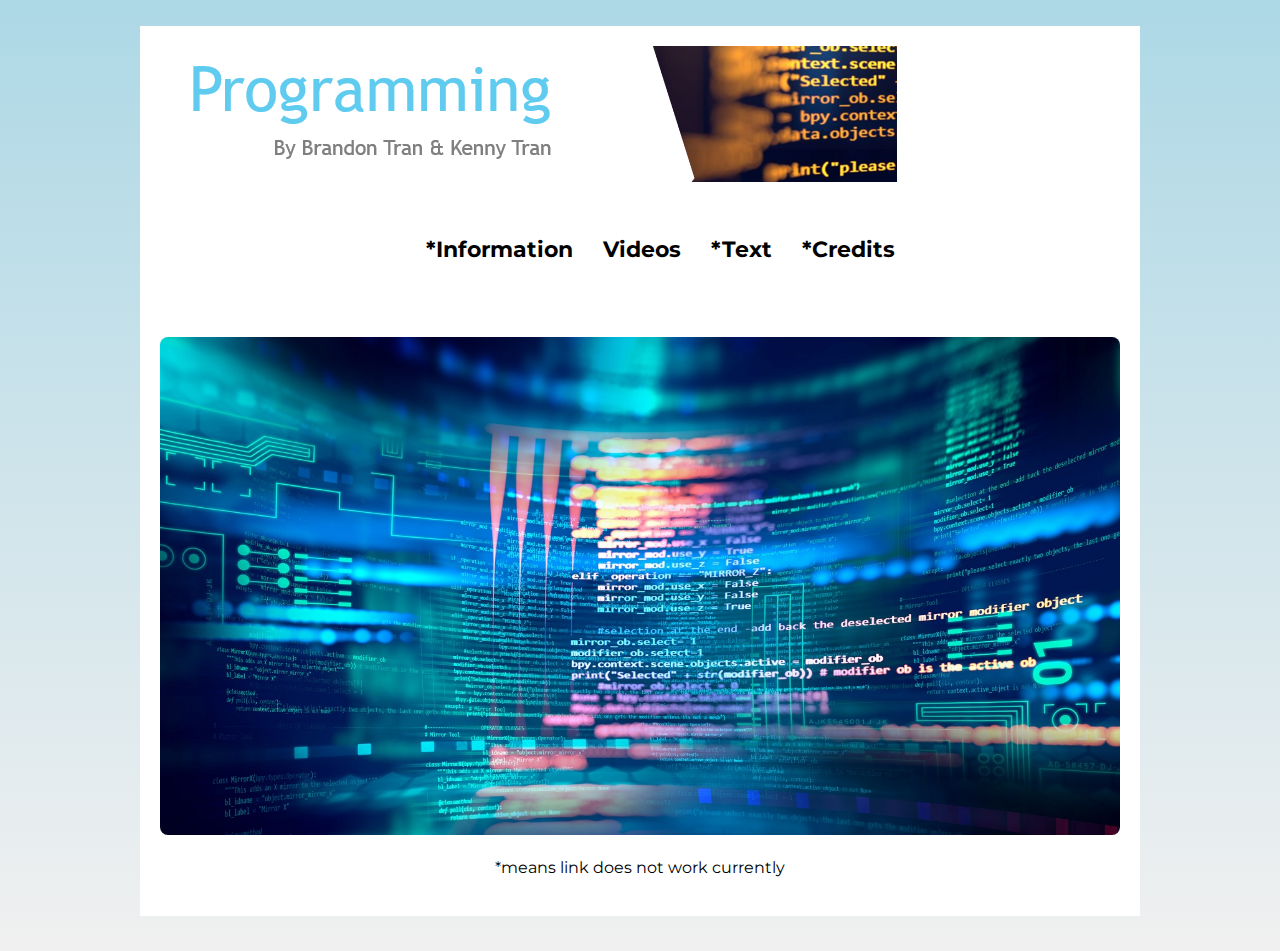
<file: index.html>
<!DOCTYPE html>
<html>
<head>
  <link rel="stylesheet" href="Home.css">
  <link rel="preconnect" href="https://fonts.googleapis.com">
  <link rel="preconnect" href="https://fonts.gstatic.com" crossorigin>
  <link href="https://fonts.googleapis.com/css2?family=Roboto:ital,wght@0,100;0,300;0,400;0,500;0,700;0,900;1,100;1,300;1,400;1,500;1,700;1,900&display=swap" rel="stylesheet">
  <link href="https://fonts.googleapis.com/css2?family=Montserrat:ital,wght@0,100..900;1,100..900&family=Roboto:ital,wght@0,100;0,300;0,400;0,500;0,700;0,900;1,100;1,300;1,400;1,500;1,700;1,900&display=swap" rel="stylesheet">
</head>
<body>
  <header>
    <div class="Title">
      <img src="image.png" alt="Site Logo or Title Image" />
    </div>
    <nav class="Info"> 
      <ul class="hl">
        <li><a href="">*Information</a></li>
        <li><a href="Videos.html">Videos</a></li>
        <li><a href="">*Text</a></li>
        <li><a href="">*Credits</a></li>
      </ul> 
    </nav>
  </header>

  <section class="Others">
    <img class="Others" src="programming.jpg" alt="Programming Related Image">
  </p>*means link does not work currently</p>
  </section>
</body>
</html>
</file>
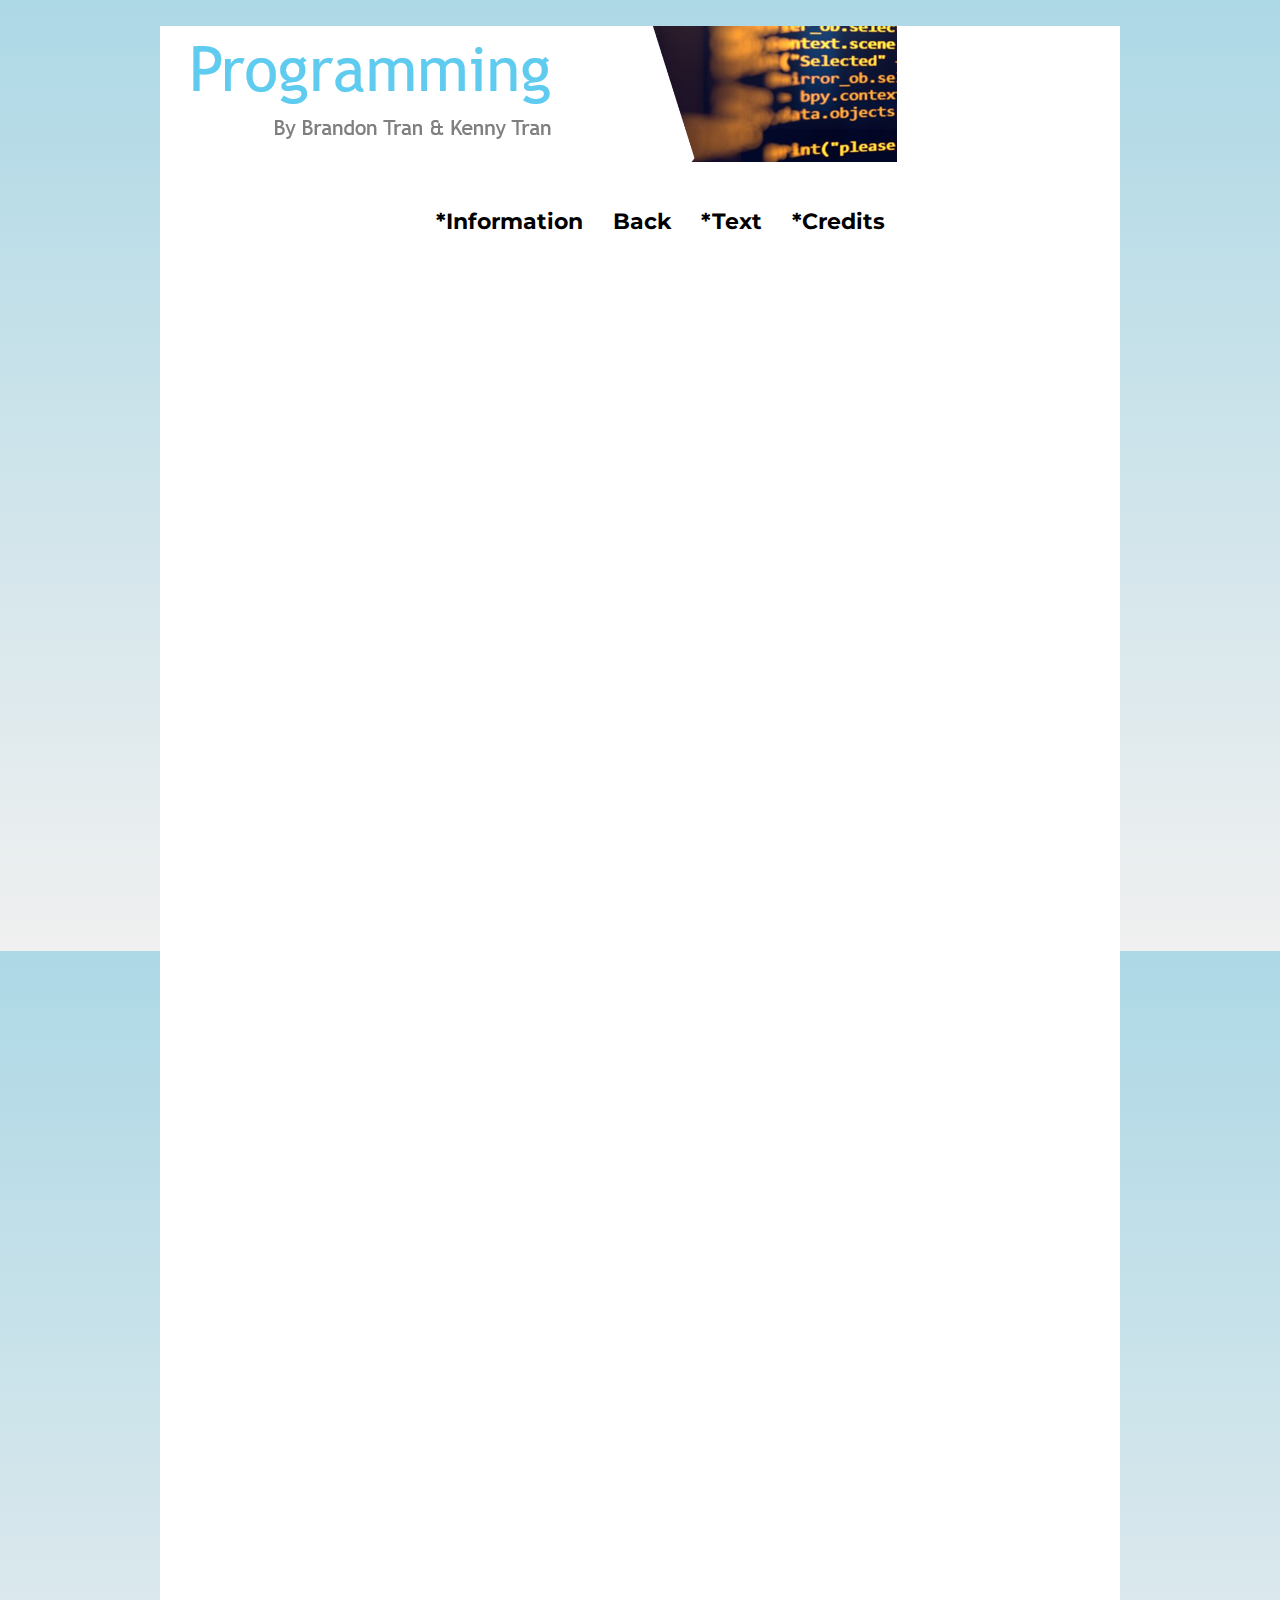
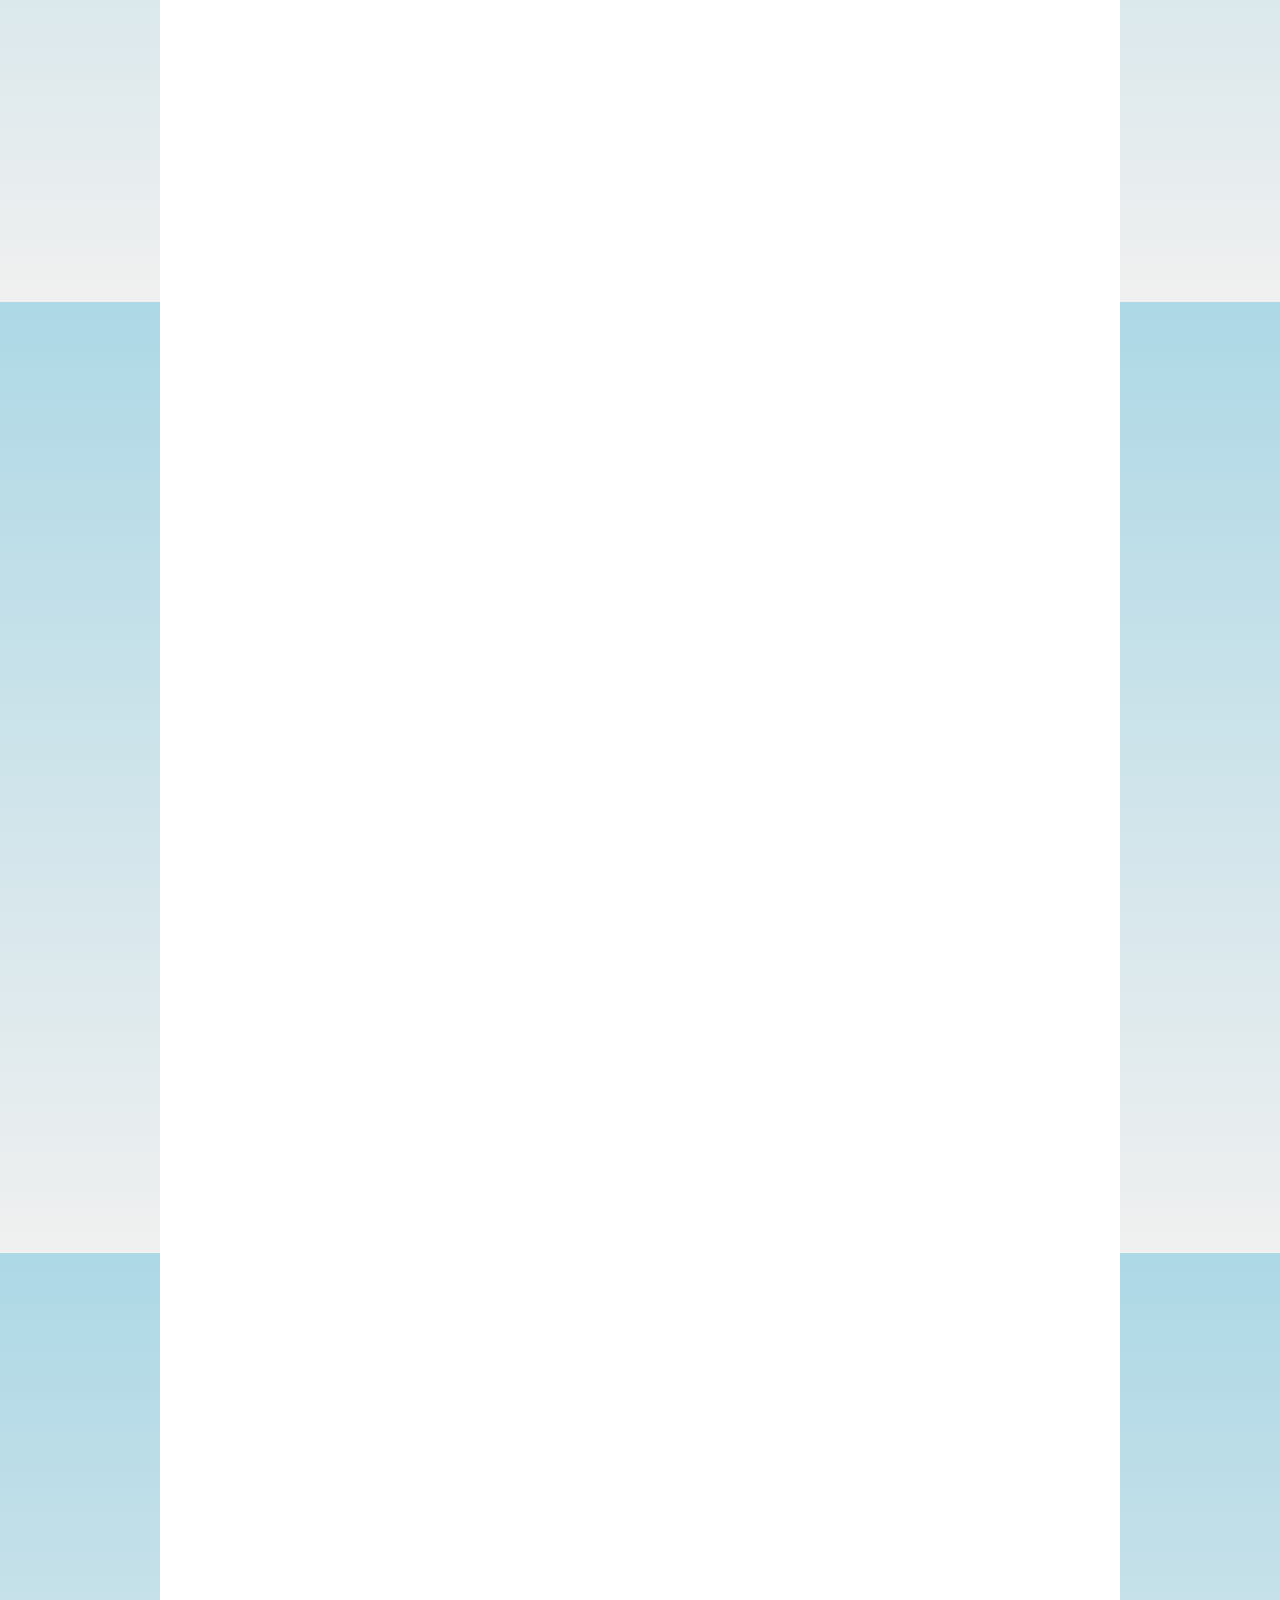
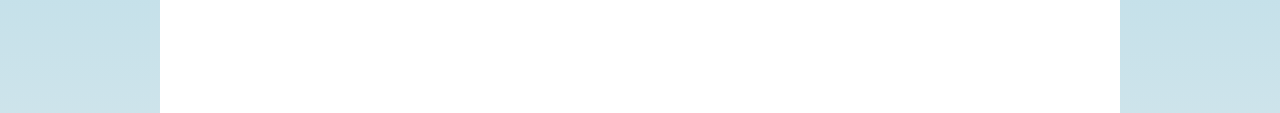
<file: Videos.html>
<!DOCTYPE html>
<html>
<head>
  <link rel="stylesheet" href="Videos.css">
  <link rel="preconnect" href="https://fonts.googleapis.com">
  <link rel="preconnect" href="https://fonts.gstatic.com" crossorigin="">
  <link href="https://fonts.googleapis.com/css2?family=Roboto:ital,wght@0,100;0,300;0,400;0,500;0,700;0,900;1,100;1,300;1,400;1,500;1,700;1,900&amp;display=swap" rel="stylesheet">
  <link href="https://fonts.googleapis.com/css2?family=Montserrat:ital,wght@0,100..900;1,100..900&amp;family=Roboto:ital,wght@0,100;0,300;0,400;0,500;0,700;0,900;1,100;1,300;1,400;1,500;1,700;1,900&amp;display=swap" rel="stylesheet">
  <title></title>
</head>
<body>
  <div class="Title"><img src="image.png" alt="image"></div>
  <div class="Info">
    <ul class="hl">
      <li>
        <a href="">*Information</a>
      </li>
      <li>
        <a href="index.html">Back</a>
      </li>
      <li>
        <a href="">*Text</a>
      </li>
      <li>
        <a href="">*Credits</a>
      </li>
    </ul>
  </div>
  <div class="Others">
    <ul class="hl">
      <iframe src="https://www.youtube.com/embed/cJ1DzDh8_XM?si=qx3jX4p46cQU9484" title="YouTube video player" frameborder="0" allow="accelerometer; autoplay; clipboard-write; encrypted-media; gyroscope; picture-in-picture; web-share" allowfullscreen></iframe>
      <div class="Space"></div>
    </ul>
    <ul class="hl">
      <iframe src="https://www.youtube.com/embed/vcHGlXxOfL0?si=6DdPahbKJrfoUoDd" title="YouTube video player" frameborder="0" allow="accelerometer; autoplay; clipboard-write; encrypted-media; gyroscope; picture-in-picture; web-share" allowfullscreen></iframe>
      <div class="Space"></div>
    </ul>
    <ul class="hl">
      <iframe src="https://www.youtube.com/embed/7EEf99L46V8?si=vCiQxk_0x-IxXfYU" title="YouTube video player" frameborder="0" allow="accelerometer; autoplay; clipboard-write; encrypted-media; gyroscope; picture-in-picture; web-share" allowfullscreen></iframe>
      <div class="Space"></div>
    </ul>
    <ul class="hl">
      <iframe src="https://www.youtube.com/embed/1OiANZJhFD0?si=pTZrFRaz9H7iE1pY" title="YouTube video player" frameborder="0" allow="accelerometer; autoplay; clipboard-write; encrypted-media; gyroscope; picture-in-picture; web-share" allowfullscreen></iframe>
      <div class="Space"></div>
    </ul>
    <ul class="hl">
      <iframe src="https://www.youtube.com/embed/4pHZvOj18GA?si=9TFxfRwq3NfxuImw" title="YouTube video player" frameborder="0" allow="accelerometer; autoplay; clipboard-write; encrypted-media; gyroscope; picture-in-picture; web-share" allowfullscreen></iframe>
      <div class="Space"></div>
    </ul>
  </div>
</body>
</html>
</file>
<file: Home.css>
html {
    background: linear-gradient(to bottom, lightblue, #f0f0f0); 
    padding: 2%; 
    font-family: Montserrat, Arial, Helvetica, sans-serif;   
    height: 100vh;
}

  
  body {
    background-color: white;
    margin: 0 auto;
    max-width: 960px; 
    font-family: Roboto, Montserrat; 
    line-height: 1.6;  
    padding: 20px;
  }
  
  img {
    max-width: 100%; 
    height: auto;  
    display: block; 
    margin-bottom: 20px;
  }
  
  .Title {
    margin-bottom: 30px;
    overflow: hidden; 
    font-family: Montserrat;
    font-size: 36px;
    
  }
  
  .Info {
    font-size: 22px; 
    padding-bottom: 10px;
    text-align: center; 
    font-weight: bold;
    font-family: Montserrat, Arial, Helvetica, sans-serif; 
  }
  
  .hl {
    list-style-type: none; 
    display: flex;
    justify-content: center; 
    margin-bottom: 10px; 
  }
  
  .hl a {
    color: black;
    text-decoration: none; 
    margin: 0 15px;
  }
  
  .hl a:hover {
    text-decoration: underline; 
    color: #3F51B5;
  }
  
  .Others {
    margin-top: 50px;
    text-align: center; 
    font-family: Montserrat; 
    
  }
  
  .Others img {
    max-width: 100%; 
    height: auto;
    border-radius: 8px; 
    
  }
  

  iframe { 
    max-width: 100%;
    height: auto; 
    margin: 20px auto;
    display: block;
    border: none;
    
  }
</file>
<file: Videos.css>
html {
    height: 100vh;  
    background: linear-gradient(to bottom, lightblue, #f0f0f0); 
    padding: 2%; 
    font-family: Montserrat, Helvetica, sans-serif; 
  }
  
  body {
    min-height: 100vh;  
    background-color: white;
    margin: 0 auto;
    max-width: 960px;
    font-family: Roboto, sans-serif;  
    line-height: 1.6;  
  }
  
  img {
    max-width: 100%; 
    height: auto;  
    display: block; 
    margin-bottom: 20px;
  }
  
  .Title {
    margin-bottom: 20px;
    overflow: hidden;
    font-family: Montserrat, sans-serif; 
    font-size: 36px;
  }
  
  .Info {
    font-size: 22px;
    padding-bottom: 20px;
    text-align: center; 
    font-family: Montserrat, sans-serif;
    font-weight: bold;     

  }
  
  .hl {
    list-style-type: none; 
    display: flex;
    justify-content: center; 
    margin-bottom: 10px; 
  }
  
  .hl a {
    color: black;
    text-decoration: none; 
    margin: 0 15px; 
  }
  
  .hl a:hover {
    text-decoration: underline; 
    color: #3F51B5; 
  }
  
  .Others { 
    margin-top: 30px; 
    text-align: center; 
    font-family: Montserrat, sans-serif;
  }
  
  .Others iframe { 
    max-width: 100%; 
    height: 500px;
    width: 800px;    
    margin: 45px auto;  
    display: block;
    border: none;

  }
</file>
